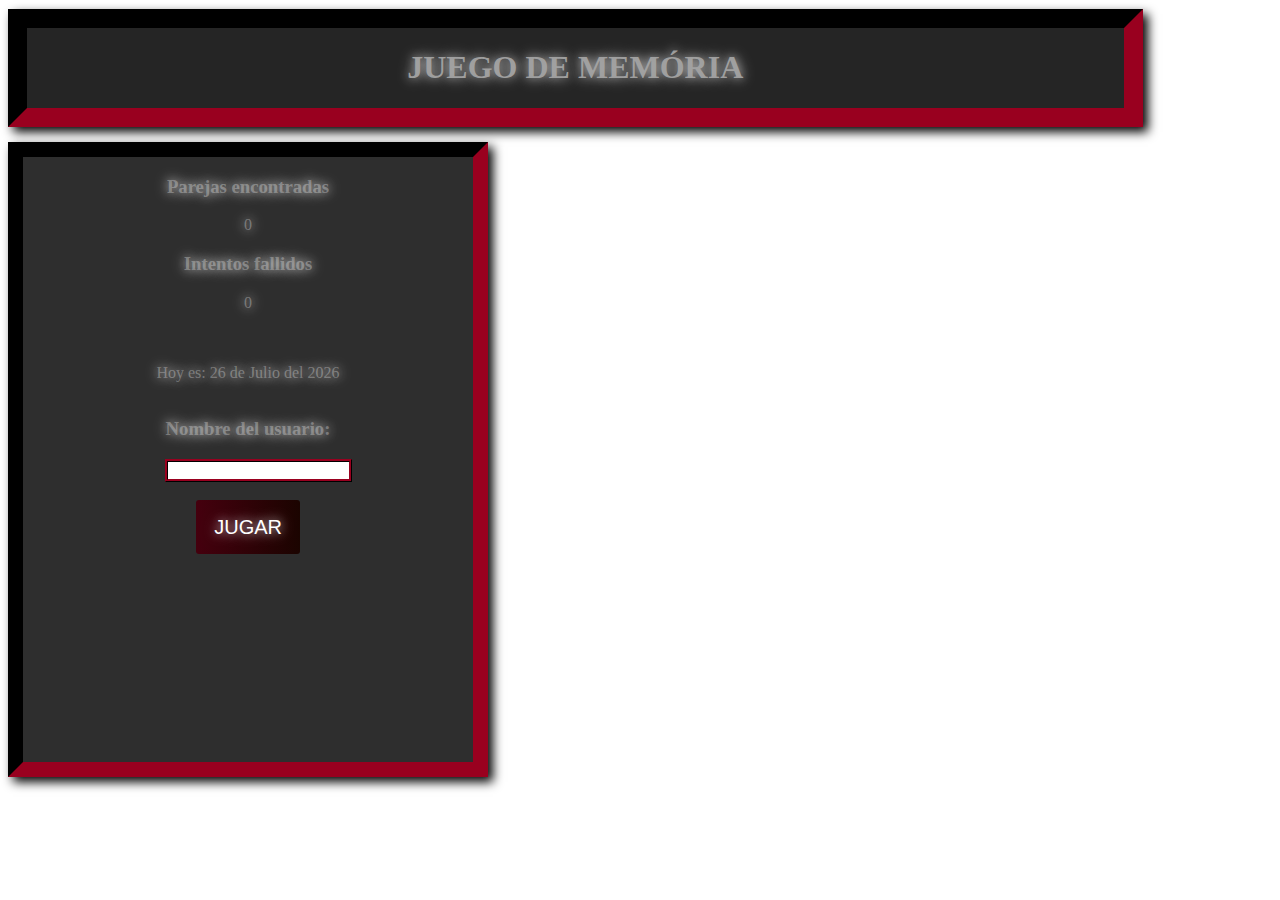
<file: index.html>
<!DOCTYPE html>
<html>

<head>
    <meta name="tipo_contenido" content="text/html;" http-equiv="content-type" charset="utf-8">
    <link href="style.css" rel="stylesheet" type="text/css">
    <title>Juego</title>
    <script src="script.js" charset="utf-8"></script>

</head>

<body>
    <script>
        window.onload = function () { alert('Bienvenido a juego de memória.'); }
    </script>

    <div class=all>
        <div class=inicio>
            <h1>JUEGO DE MEMÓRIA</h1>
        </div>
        <div class=contador>
            <h3>Parejas encontradas</h3>
            <p id="pOK">0</p>
            <h3>Intentos fallidos</h3>
            <p id="pKK">0</p>
            <br><br>
            <div id="fechahoy"></div>
            <script>
                var d = new Date(); var month = new Array(12); month[0] = 'Enero'; month[1] = 'Febrero'; month[2] = 'Marzo'; month[3] = 'Abril'; month[4] = 'Mayo'; month[5] = 'Junio'; month[6] = 'Julio'; month[7] = 'Agosto'; month[8] = 'Septiembre'; month[9] = 'Octubre'; month[10] = 'Noviembre'; month[11] = 'Diciembre'; var todaysDate = +d.getDate() + ' de ' + month[d.getUTCMonth()] + ' del ' + d.getUTCFullYear();
                document.getElementById('fechahoy').innerHTML = 'Hoy es: ' + todaysDate;
            </script>
            <br>
            <h3>Nombre del usuario:</h3>
            <input type="text" name="nombrejugador" id="jugador">
            <br><br>
            <button id="goBtn">JUGAR</button>
            <br><br>
            <div id="number"></div>
        </div>

        <div id="grid"></div>
    </div>

    <noscript>
        <META http-equiv="Refresh" content="0;URL=nojava.html">
    </noscript>

</body>

</html>
</file>
<file: style.css>
.all {
  width: 1500px;
  height: 680px;
  display: flex;
  flex-wrap: wrap;

}

.inicio {
  text-align: center;
  border: 19px inset #45000e;
  background: #252525;
  margin-top: 1px;
  width: 73.1%;
  box-shadow: 5px 5px 10px;

}

.inicio h1 {
  color: rgba(164, 164, 164, 0.945);
  animation: move linear 2000ms infinite;
  text-shadow: 0 0 15px rgba(255, 255, 255, .5), 0 0 10px rgba(255, 255, 255, .5);
}

.contador {
  border: 15px inset #45000e;
  box-shadow: 5px 5px 10px;
  height: 605px;
  width: 30%;
  background: #2e2e2e;
  margin-top: 1%;
}

.contador h3,
p {
  color: rgba(255, 255, 255, .3);
  text-align: center;
  text-shadow: 0 0 15px rgba(255, 255, 255, .5), 0 0 10px rgba(255, 255, 255, .5);
}

#grid {
  margin-top: 1%;
  margin-left: 1%;
  border: 15px inset #45000e;
  background-image: url(img/fondo2.jpg);
  width: 630px;
  height: 620px;
  box-shadow: 5px 5px 10px;


}

#grid img {
  border: 10px groove #45000e;
  box-shadow: 5px 5px 10px;
  border-radius: 80%;
  width: 80px;
  height: 80px;
  margin: 10px;
}

#goBtn {
  display: inline-block;
  outline: 0;
  border: 0;
  font-size: 20px;
  font-weight: 500;
  color: #fff;
  cursor: cell;
  background-image: linear-gradient(to right, #45000e, #1b0400) !important;
  border-radius: 3px;
  padding: 16px 18px 15px;
  white-space: nowrap;
  margin-left: 38.5%;
  text-shadow: 0 0 15px rgba(255, 255, 255, .5), 0 0 10px rgba(255, 255, 255, .5);
}

#goBtn :hover {
  background: #1b0400;
}

#goBtn :active {
  background: #144E75;
}

input {
  margin-left: 31.5%;
  border: 3px ridge #45000e;
}

#fechahoy {
  color: rgba(255, 255, 255, .3);
  text-align: center;
  text-shadow: 0 0 15px rgba(255, 255, 255, .5), 0 0 10px rgba(255, 255, 255, .5);
}

/*Animación de texto*/

@keyframes move {
  0% {
    text-shadow:
      4px -4px 0 rgba(68, 7, 7, 0.623),
      3px -3px 0 rgba(68, 7, 7, 0.623),
      2px -2px 0 rgba(68, 7, 7, 0.623),
      1px -1px 0 rgba(68, 7, 7, 0.623),
      -4px 4px 0 rgb(0, 0, 0),
      -3px 3px 0 rgb(0, 0, 0),
      -2px 2px 0 rgb(0, 0, 0),
      -1px 1px 0 rgb(0, 0, 0);
  }

  25% {
    text-shadow:
      -4px -4px 0 rgb(0, 0, 0),
      -3px -3px 0 rgb(0, 0, 0),
      -2px -2px 0 rgb(0, 0, 0),
      -1px -1px 0 rgb(0, 0, 0),
      4px 4px 0 rgba(68, 7, 7, 0.623),
      3px 3px 0 rgba(68, 7, 7, 0.623),
      2px 2px 0 rgba(68, 7, 7, 0.623),
      1px 1px 0 rgba(68, 7, 7, 0.623);
  }

  50% {
    text-shadow:
      -4px 4px 0 rgba(68, 7, 7, 0.623),
      -3px 3px 0 rgba(68, 7, 7, 0.623),
      -2px 2px 0 rgba(68, 7, 7, 0.623),
      -1px 1px 0 rgba(68, 7, 7, 0.623),
      4px -4px 0 rgb(0, 0, 0),
      3px -3px 0 rgb(0, 0, 0),
      2px -2px 0 rgb(0, 0, 0),
      1px -1px 0 rgb(0, 0, 0);
  }

  75% {
    text-shadow:
      4px 4px 0 rgb(0, 0, 0),
      3px 3px 0 rgb(0, 0, 0),
      2px 2px 0 rgb(0, 0, 0),
      1px 1px 0 rgb(0, 0, 0),
      -4px -4px 0 rgba(68, 7, 7, 0.623),
      -3px -3px 0 rgba(68, 7, 7, 0.623),
      -2px -2px 0 rgba(68, 7, 7, 0.623),
      -1px -1px 0 rgba(68, 7, 7, 0.623);
  }

  100% {
    text-shadow:
      4px -4px 0 rgba(68, 7, 7, 0.623),
      3px -3px 0 rgba(68, 7, 7, 0.623),
      2px -2px 0 rgba(68, 7, 7, 0.623),
      1px -1px 0 rgba(68, 7, 7, 0.623),
      -4px 4px 0 rgb(0, 0, 0),
      -3px 3px 0 rgb(0, 0, 0),
      -2px 2px 0 rgb(0, 0, 0),
      -1px 1px 0 rgb(0, 0, 0);
  }




}
</file>
